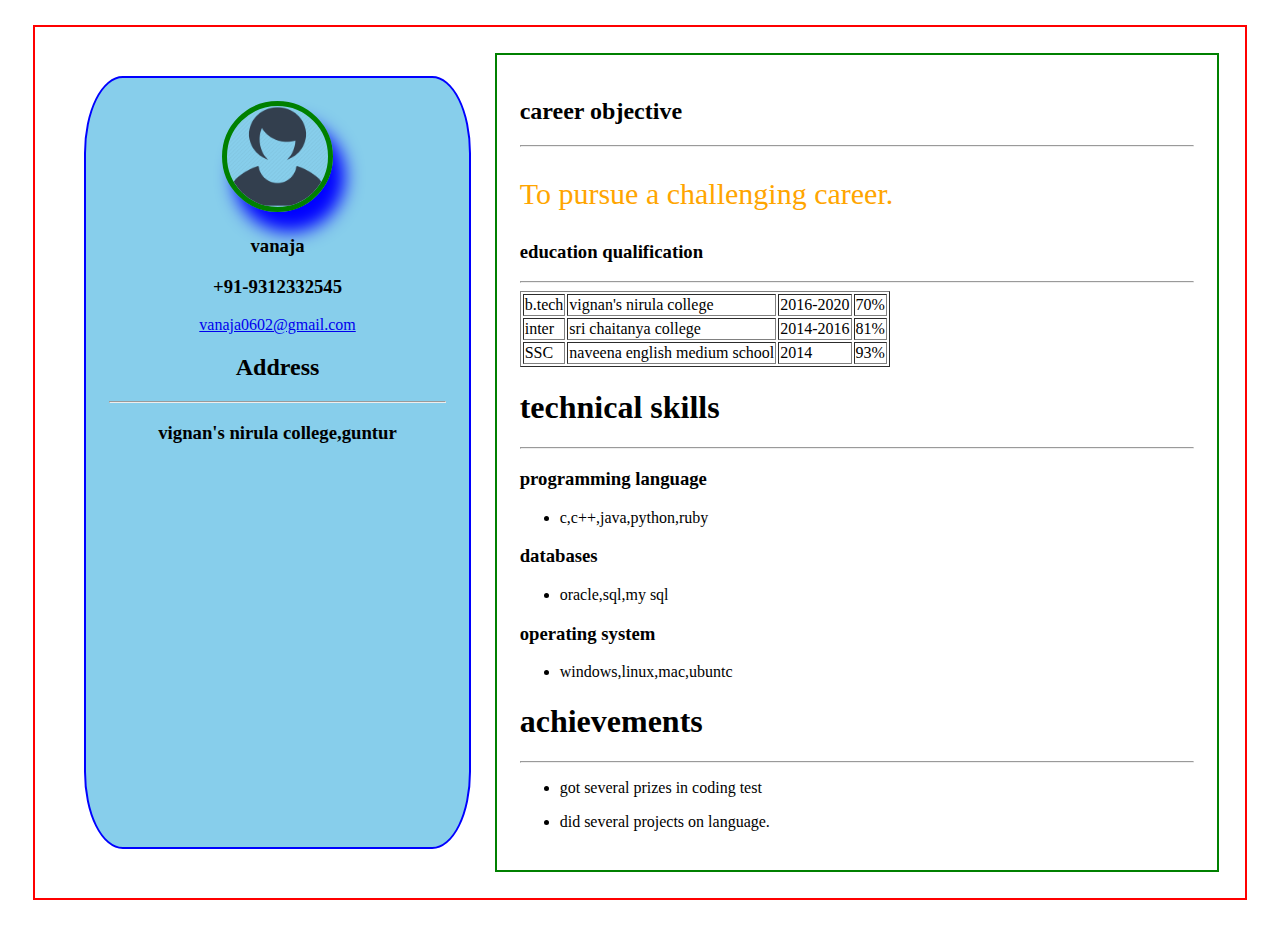
<file: index.html>
<!DOCTYPE html>
<html lang="en" dir="ltr">
<head>
	<meta charset="utf-8">
	<title></title>
	<meta name="viewport" content="width=device-width,initial-scale=1.0">
	<link rel="stylesheet" href="style.css">
</head>
<body>
    <div class="main" onclick="openpage()">
    <div class="left">

   </div>
   <div class="right">
   </div>
</div>
<script type="text/javascript" src="main.js"></script>
</body>
</html>
</file>
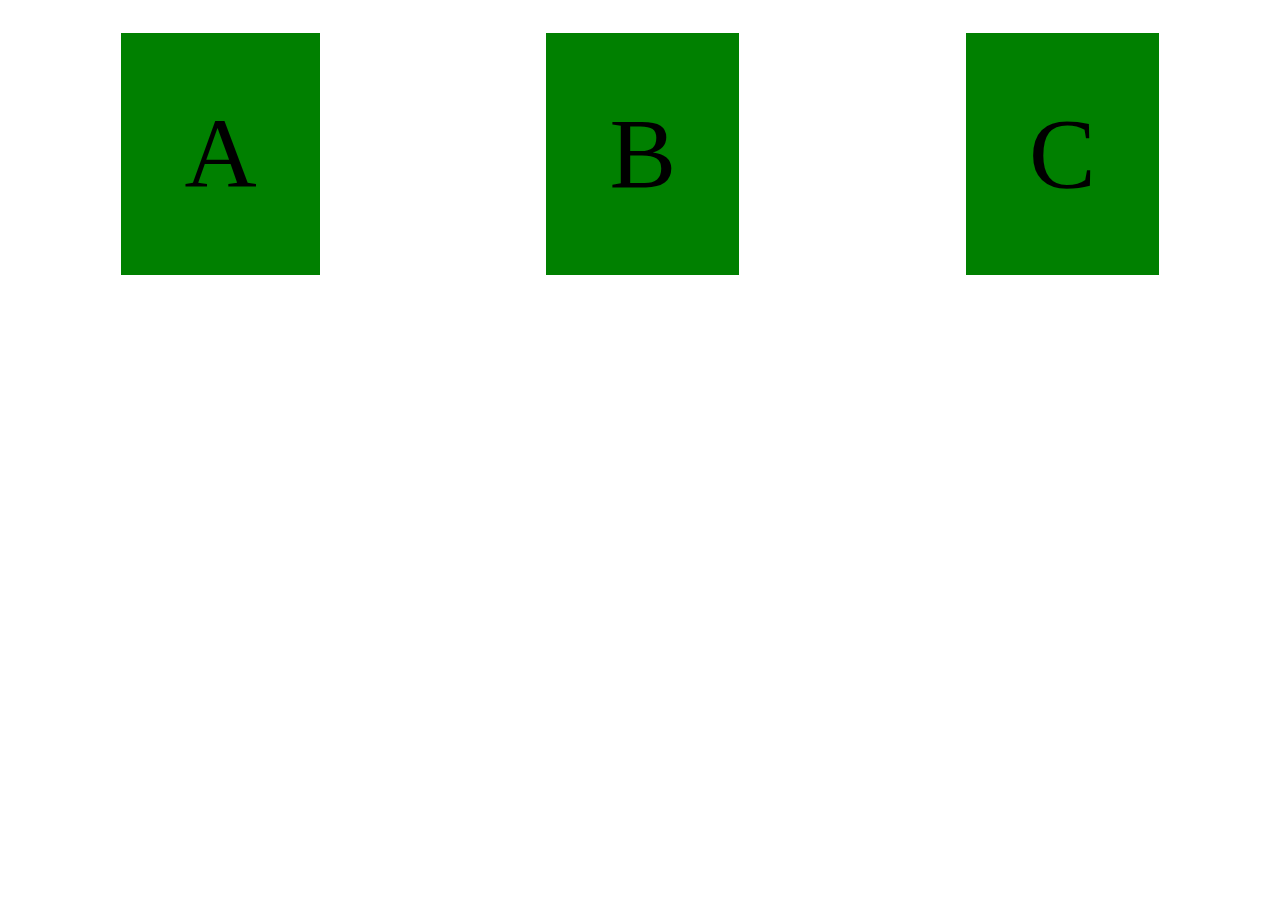
<file: flex.html>
<!DOCTYPE html>
<html>
<head>
	<meta charset="utf-8">
	<meta name="viewport" content="width=device-width,initial-scale=1.0">
	<title>flex example</title>
	<style>
	.flex{
		display: flex;
		flex-direction: row;
		justify-content: space-around;
		flex-wrap:wrap-reverse;
	}
	.flex div{
		background-color: green;
		margin:2%;
		padding:5%;
		font-size:100px;
	}
</style>
</head>
<body>
   <div class="flex">
   	<div>A</div>
   	<div>B</div>
   	<div>C</div>
  </div>
</body>
</html>
</file>
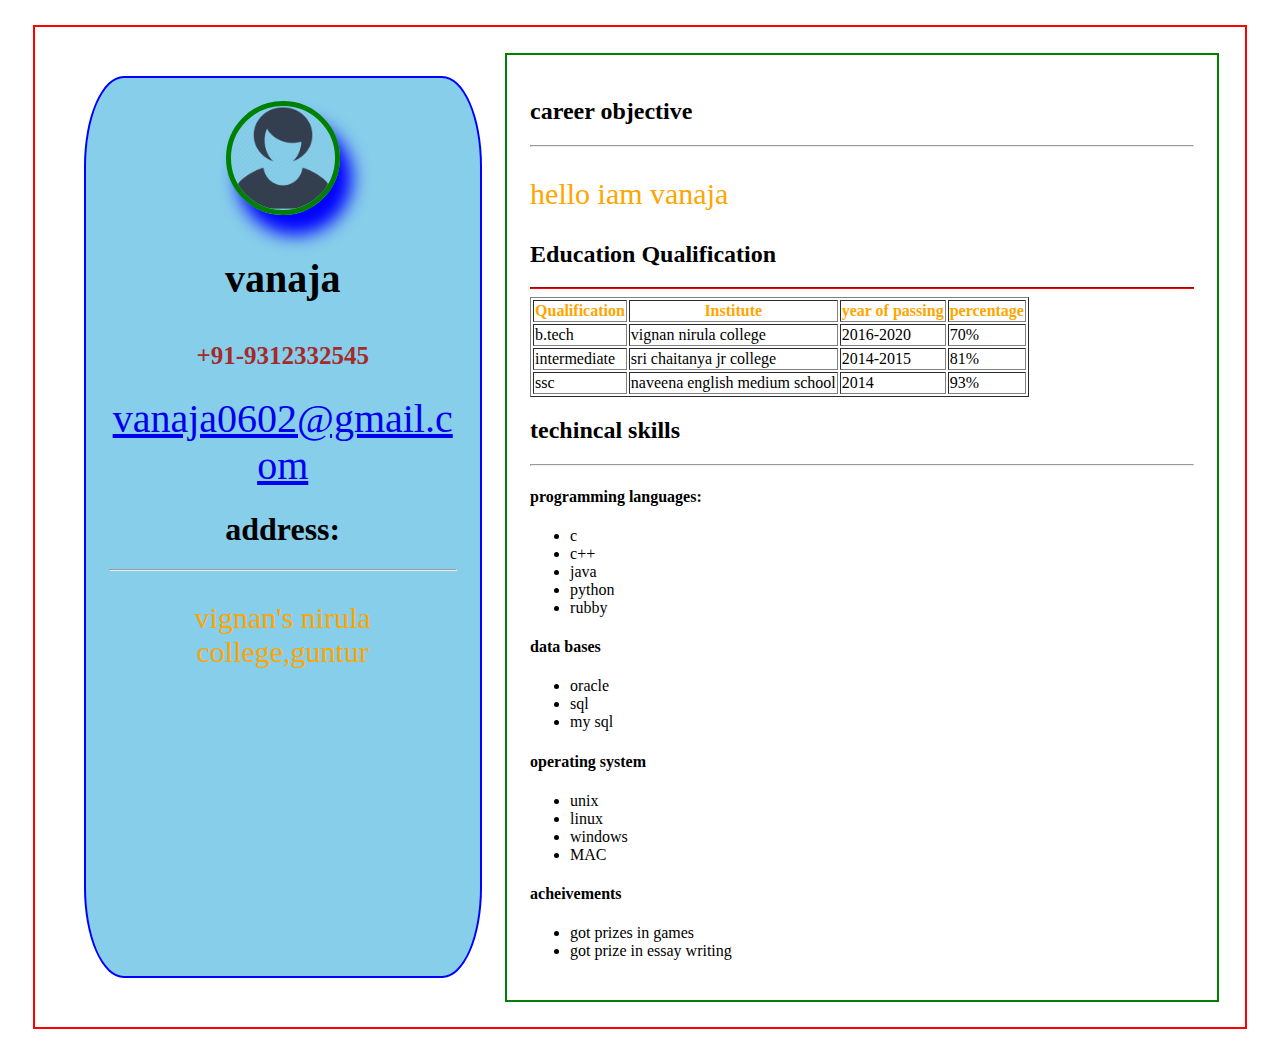
<file: resume2.html>
<html>
<head>
	<title>resume project</title>
	<meta name="viewport" content="width=device-width,initial-scale=1.0">
	<link rel="stylesheet" type="text/css" href="main.css">
</head>
<body>
   <div class="main">
   	<div class="left">
   		<img src="image.png" alt="profile image">
   		<h3 style="color:greens;font-size: 40px">vanaja</h3>
   		<h3 id="number">+91-9312332545</h3>
   		<a style="font-size:40px "href="mailto:vanaja0602@gmail.com">vanaja0602@gmail.com</a>
   		<h1>address:</h1>
   		<hr>
   		<p> vignan's nirula college,guntur</p>
   </div>
   <div class="right">
   	<h2>career objective</h2>
   	<hr>
   	<p>hello iam vanaja</p>
   	<h2>Education Qualification</h2> 
   	<hr style="border-color:red">
   	<div class="table1">
   	<table border="1">
   		<tr style="color:orange">
   			<th>Qualification</th>
   			<th>Institute</th>
            <th>year of passing</th>
            <th>percentage</th>
        </tr> 
        <tr>
        	<td>b.tech</td>
        	<td>vignan nirula college</td>
        	<td>2016-2020</td>
        	<td>70%</td>
        </tr>
        <tr>
        	<td>intermediate</td>
        	<td>sri chaitanya jr college</td>
        	<td>2014-2015</td>
        	<td>81%</td>
        </tr>
        <tr>
            <td>ssc</td>
            <td>naveena english medium school</td>
            <td>2014</td>
            <td>93%</td>
        </tr>    	
        </table>
         </div>
        <h2>techincal skills</h2>
        <hr style="color:red">
        <h4>programming languages:</h4> 
        <ul>
           <li>c</li>
           <li>c++</li>
           <li>java</li>
           <li>python</li>
           <li>rubby</li>
           </ul> 
           <h4>data bases</h4>
        <ul>
        	<li>oracle</li>
        	<li>sql</li>
        	<li>my sql</li>
        </ul>
             <h4>operating system</h4>
         <ul>
             <li>unix</li>
             <li>linux</li>
             <li>windows</li>
             <li>MAC</li>
        </ul>
            <h4>acheivements</h4>
         <ul>   
            <li>got prizes in games</li>
            <li>got prize in essay writing</li>
          </ul>   
   </div>
    </div>
</body>
</html>
</file>
<file: style.css>
.main{
	border:2px solid red;
	padding:2%;
    margin:2%;
	display:flex;
	flex-direction: row;
}
a{
	word-wrap: break-word;
}
.left{
	border: 2px solid blue;
	padding: 2%;
	margin: 2%;
	border-radius: 10%;
	text-align:center;
	width:30%;
	background-color: skyblue;
}
.left img{
	width:30%;
	border-radius: 50%;
	border: 5px solid green;
	box-shadow: 12px 20px 18px blue;
}
.right{
	width:60%;
	border: 2px solid green;
	padding: 2%;
	margin: 2%
	background-color: pink;
}
#number{
	color: brown;
	font-size: 25px;
}
p{
	color: orange;
	font-size: 30px;
}
@media only screen and (min-width:320px) and (max-width:480px){
.main{
	border:2px solid red;
	padding:2%;
    margin:  2%;
	display:flex;
	flex-direction: column;
}
a{
	word-wrap: break-word;
}
.left{
	border: 2px solid blue;
	padding: 2%;
	margin: 2%;
	border-radius: 10%;
	text-align:center;
	width:90%;
	background-color: skyblue;

}
.left img{
	width:20%;
	border-radius: 50%;
	border: 5px solid green;
	box-shadow: 12px 20px 18px orange;
}
.right{
	width:90%;
	border: 2px solid green;
	padding: 2%;
	margin: 2%;
	background-color:pink;
}
#number{
	color: brown;
	font-size: 25px;
}
p{
	color: orange;
	font-size: 30px;
}
.table1{
	width:90%;
	overflow-x:auto;
}
}
@media only screen and (min-width:481px) and (max-width:768px){
.main{
	border:2px solid red;
	padding:2%;
    margin:  2%;
	display:flex;
	flex-direction: row;
}
a{
	word-wrap: break-word;
}
.left{
	border: 2px solid blue;
	padding: 2%;
	margin: 2%;
	border-radius: 10%;
	text-align:center;
	width:50%;
	background-color: skyblue;

}
.left img{
	width:20%;
	border-radius: 50%;
	border: 5px solid green;
	box-shadow: 12px 20px 18px orange;
}
.right{
	width:50%;
	border: 2px solid green;
	padding: 2%;
	margin: 2%;
	background-color:yellow;
}
#number{
	color: brown;
	font-size: 25px;
}
p{
	color: orange;
	font-size: 30px;
}
.table1{
	width:90%;
	overflow-x:auto;
}
}
@media only screen and (min-width:768px) and (max-width:1024px){
.main{
	border:2px solid red;
	padding:2%;
    margin:  2%;
	display:flex;
	flex-direction: row;
}
a{
	word-wrap: break-word;
}
.left{
	border: 2px solid blue;
	padding: 2%;
	margin: 2%;
	border-radius: 10%;
	text-align: left;
	width:40%;
	background-color: grey;

}
.left img{
	width:20%;
	border-radius: 50%;
	border: 5px solid green;
	box-shadow: 12px 20px 18px orange;
}
.right{
	width:40%;
	border: 2px solid green;
	padding: 2%;
	margin: 2%;
	background-color:skyblue;
}
#number{
	color: brown;
	font-size: 25px;
}
p{
	color: orange;
	font-size: 30px;
}
.table1{
	width:90%;
	overflow-x:auto;
}
}
</file>
<file: main.css>
.main{
	border:2px solid red;
	padding:2%;
    margin:2%;
	display:flex;
	flex-direction: row;
}
a{
	word-wrap: break-word;
}
.left{
	border: 2px solid blue;
	padding: 2%;
	margin: 2%;
	border-radius: 10%;
	text-align:center;
	width:30%;
	background-color: skyblue;
}
.left img{
	width:30%;
	border-radius: 50%;
	border: 5px solid green;
	box-shadow: 12px 20px 18px blue;
}
.right{
	width:60%;
	border: 2px solid green;
	padding: 2%;
	margin: 2%
	background-color: pink;
}
#number{
	color: brown;
	font-size: 25px;
}
p{
	color: orange;
	font-size: 30px;
}
@media only screen and (min-width:320px) and (max-width:480px){
.main{
	border:2px solid red;
	padding:2%;
    margin:  2%;
	display:flex;
	flex-direction: column;
}
a{
	word-wrap: break-word;
}
.left{
	border: 2px solid blue;
	padding: 2%;
	margin: 2%;
	border-radius: 10%;
	text-align:center;
	width:90%;
	background-color: skyblue;

}
.left img{
	width:20%;
	border-radius: 50%;
	border: 5px solid green;
	box-shadow: 12px 20px 18px orange;
}
.right{
	width:90%;
	border: 2px solid green;
	padding: 2%;
	margin: 2%;
	background-color:pink;
}
#number{
	color: brown;
	font-size: 25px;
}
p{
	color: orange;
	font-size: 30px;
}
.table1{
	width:90%;
	overflow-x:auto;
}
}
@media only screen and (min-width:481px) and (max-width:768px){
.main{
	border:2px solid red;
	padding:2%;
    margin:  2%;
	display:flex;
	flex-direction: row;
}
a{
	word-wrap: break-word;
}
.left{
	border: 2px solid blue;
	padding: 2%;
	margin: 2%;
	border-radius: 10%;
	text-align:center;
	width:50%;
	background-color: skyblue;

}
.left img{
	width:20%;
	border-radius: 50%;
	border: 5px solid green;
	box-shadow: 12px 20px 18px orange;
}
.right{
	width:50%;
	border: 2px solid green;
	padding: 2%;
	margin: 2%;
	background-color:yellow;
}
#number{
	color: brown;
	font-size: 25px;
}
p{
	color: orange;
	font-size: 30px;
}
.table1{
	width:90%;
	overflow-x:auto;
}
}
@media only screen and (min-width:768px) and (max-width:1024px){
.main{
	border:2px solid red;
	padding:2%;
    margin:  2%;
	display:flex;
	flex-direction: row;
}
a{
	word-wrap: break-word;
}
.left{
	border: 2px solid blue;
	padding: 2%;
	margin: 2%;
	border-radius: 10%;
	text-align: left;
	width:40%;
	background-color: grey;

}
.left img{
	width:20%;
	border-radius: 50%;
	border: 5px solid green;
	box-shadow: 12px 20px 18px orange;
}
.right{
	width:40%;
	border: 2px solid green;
	padding: 2%;
	margin: 2%;
	background-color:skyblue;
}
#number{
	color: brown;
	font-size: 25px;
}
p{
	color: orange;
	font-size: 30px;
}
.table1{
	width:90%;
	overflow-x:auto;
}
}
</file>
